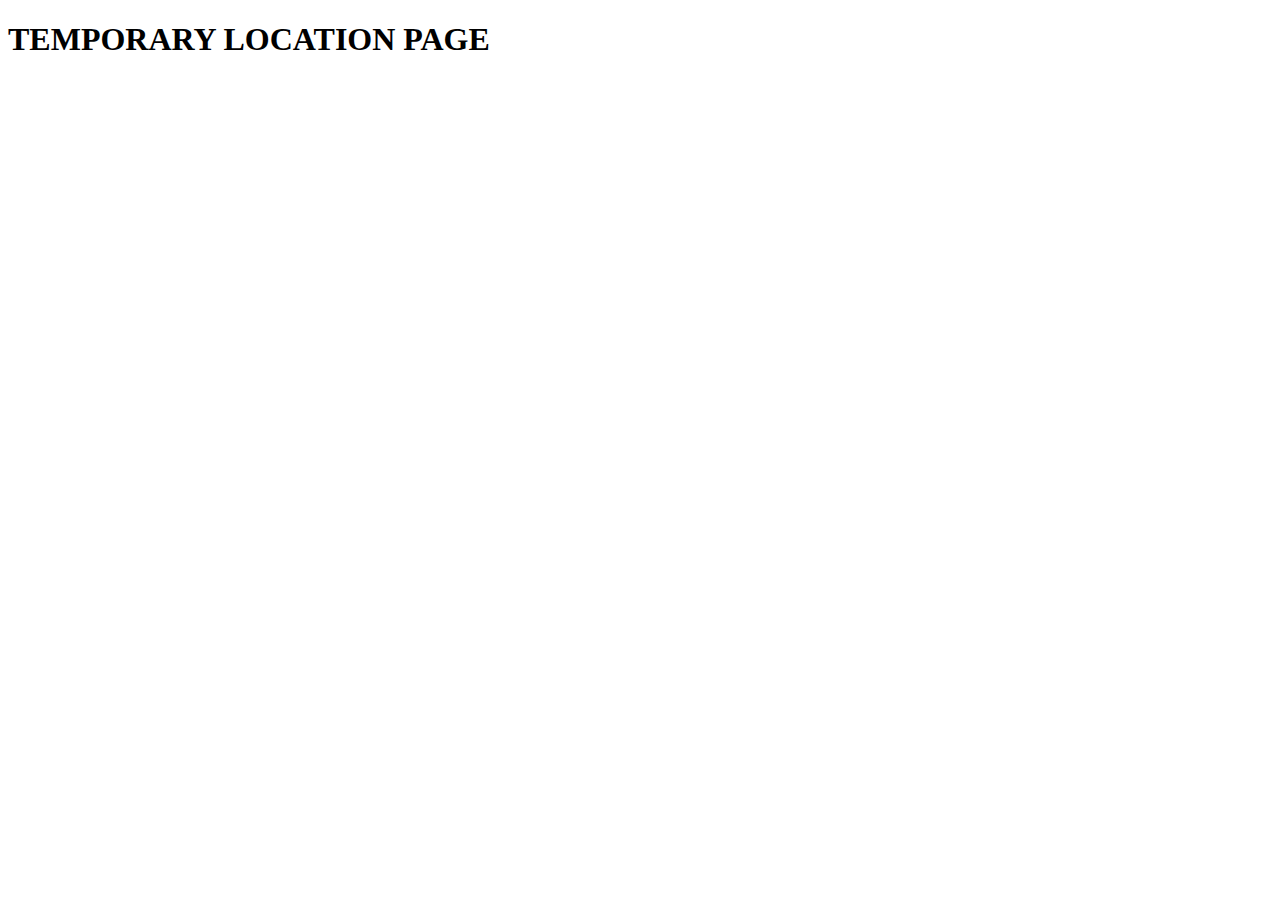
<file: page/login.html>
<!DOCTYPE html>
<html lang="en">
  <head>
    <meta charset="UTF-8" />
    <meta http-equiv="X-UA-Compatible" content="IE=edge" />
    <meta name="viewport" content="width=device-width, initial-scale=1.0" />
    <title>ERCE - Login</title>
  </head>
  <body>
    <h1>TEMPORARY LOCATION PAGE</h1>
  </body>
</html>
</file>
